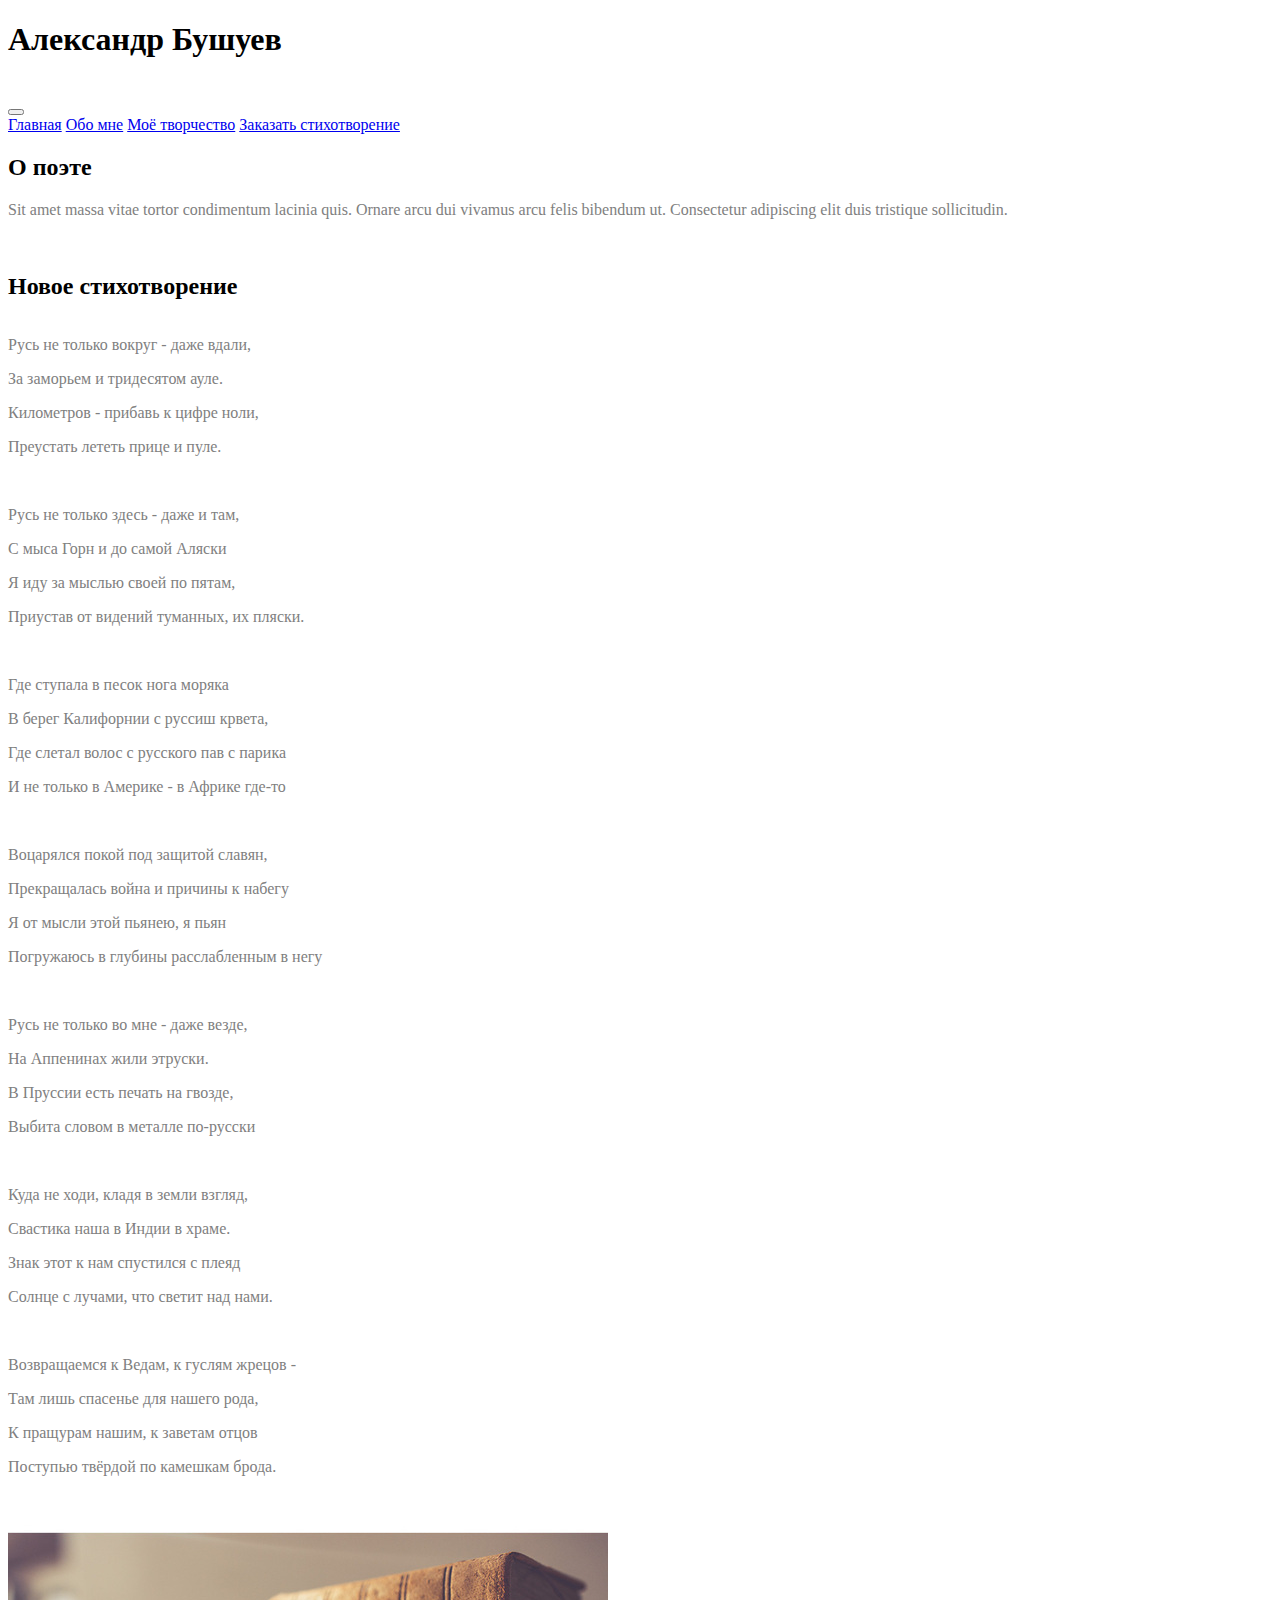
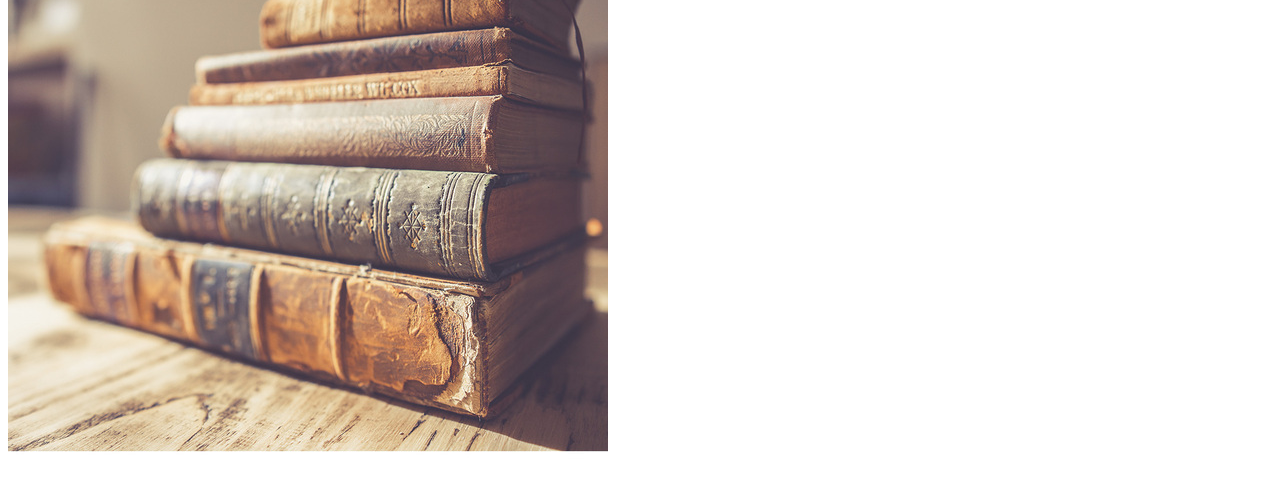
<file: index.html>
<!DOCTYPE html>
<html lang="en">
  <head>
    <meta charset="UTF-8" />
    <meta name="viewport" content="width=device-width, initial-scale=1.0" />
    <meta name="description" content="Alexander Kisel is a Russian poet" />
    <link rel="stylesheet" href="styles.css" />
    <link
      href="https://cdn.jsdelivr.net/npm/bootstrap@5.2.3/dist/css/bootstrap.min.css"
      rel="stylesheet"
      integrity="sha384-rbsA2VBKQhggwzxH7pPCaAqO46MgnOM80zW1RWuH61DGLwZJEdK2Kadq2F9CUG65"
      crossorigin="anonymous"
    />
    <script
      src="https://cdn.jsdelivr.net/npm/bootstrap@5.3.0-alpha1/dist/js/bootstrap.bundle.min.js"
      integrity="sha384-w76AqPfDkMBDXo30jS1Sgez6pr3x5MlQ1ZAGC+nuZB+EYdgRZgiwxhTBTkF7CXvN"
      crossorigin="anonymous"
    ></script>
    <title>Poetry by Alexander Kisel</title>
  </head>
  <body>
    <div class="poet_name mt-2 text-center"><h1>Александр Бушуев</h1></div>
    <br />
    <nav class="navbar navbar-expand-lg bg-body-tertiary text-center">
      <div class="container-fluid">
        <button
          class="navbar-toggler"
          type="button"
          data-bs-toggle="collapse"
          data-bs-target="#navbarNavAltMarkup"
          aria-controls="navbarNavAltMarkup"
          aria-expanded="false"
          aria-label="Toggle navigation"
        >
          <span class="navbar-toggler-icon"></span>
        </button>
        <div
          class="collapse navbar-collapse justify-content-center"
          id="navbarNavAltMarkup"
        >
          <div class="navbar-nav">
            <a class="nav-link text-dark" href="index.html" title="Homepage"
              >Главная</a
            >
            <a class="nav-link text-dark" href="about.html" title="About Alexander"
              >Обо мне</a
            >
             <a class="nav-link text-dark" href="poetry.html" title="About Alexander"
              >Моё творчество</a
            >
            <a
              class="nav-link text-dark"
              href="projects.html"
              title="Maria's Projects"
              >Заказать стихотворение</a
            >
          </div>
        </div>
      </div>
    </nav>
    <div class="container grid-main">
      <div class="row">
        <div class="col-lg-6">
         
            <h2>О поэте</h2>
            <p>
              Sit amet massa vitae tortor condimentum lacinia quis. Ornare arcu
              dui vivamus arcu felis bibendum ut. Consectetur adipiscing elit
              duis tristique sollicitudin.
            </p>
            <br />
            <h2>Новое стихотворение</h2>
            <p class="poetry">
             <p> Русь не только вокруг - даже вдали, </p>
              <p>За заморьем и тридесятом ауле. </p>
              <p>Километров - прибавь к цифре ноли,</p>
              <p>Преустать лететь прице и пуле.</p> 
              <br/>
              <p>Русь не только здесь - даже и там,</p>
               <p>С мыса Горн и до самой Аляски </p>
              <p>Я иду за мыслью своей по пятам, </p>
              <p>Приустав от видений туманных, их
              пляски.</p> 
              <br/>
              <p>Где ступала в песок нога моряка</p>
              <p> В берег Калифорнии с руссиш крвета, </p>
              <p>Где слетал волос с русского пав с парика</p>
              <p> И не только в Америке - в Африке где-то </p>
              <br/>
              <p>Воцарялся покой под защитой славян,</p>
              <p> Прекращалась война и причины к набегу </p>
              <p>Я от мысли этой пьянею, я пьян</p>
              <p> Погружаюсь в глубины расслабленным в негу </p>
              <br/>
              <p>Русь не только во мне - даже везде, </p>
              <p>На Аппенинах жили этруски. </p>
              <p>В Пруссии есть печать на гвозде, </p>
              <p>Выбита словом в металле по-русски</p>
              <br/>
              <p>Куда не ходи, кладя в земли взгляд,</p>
              <p>  Свастика наша в Индии в храме.</p>
              <p>Знак этот к нам спустился с плеяд </p>
              <p>Солнце с лучами, что светит над
              нами.</p> 
              <br/>
              <p>Возвращаемся к Ведам, к гуслям жрецов - </p>
              <p>Там лишь спасенье для нашего рода, </p>
              <p>К пращурам нашим, к заветам отцов </p>
              <p>Поступью твёрдой по камешкам брода.</p>
            </p>
        
        </div>
        <div class="col-lg-6">
          <img
            src="images/books.jpg"
            alt="world watch project"
            class="img-fluid rounded shadow-sm"
          />
        </div>
      </div>
    </div>
  </body>
</html>
</file>
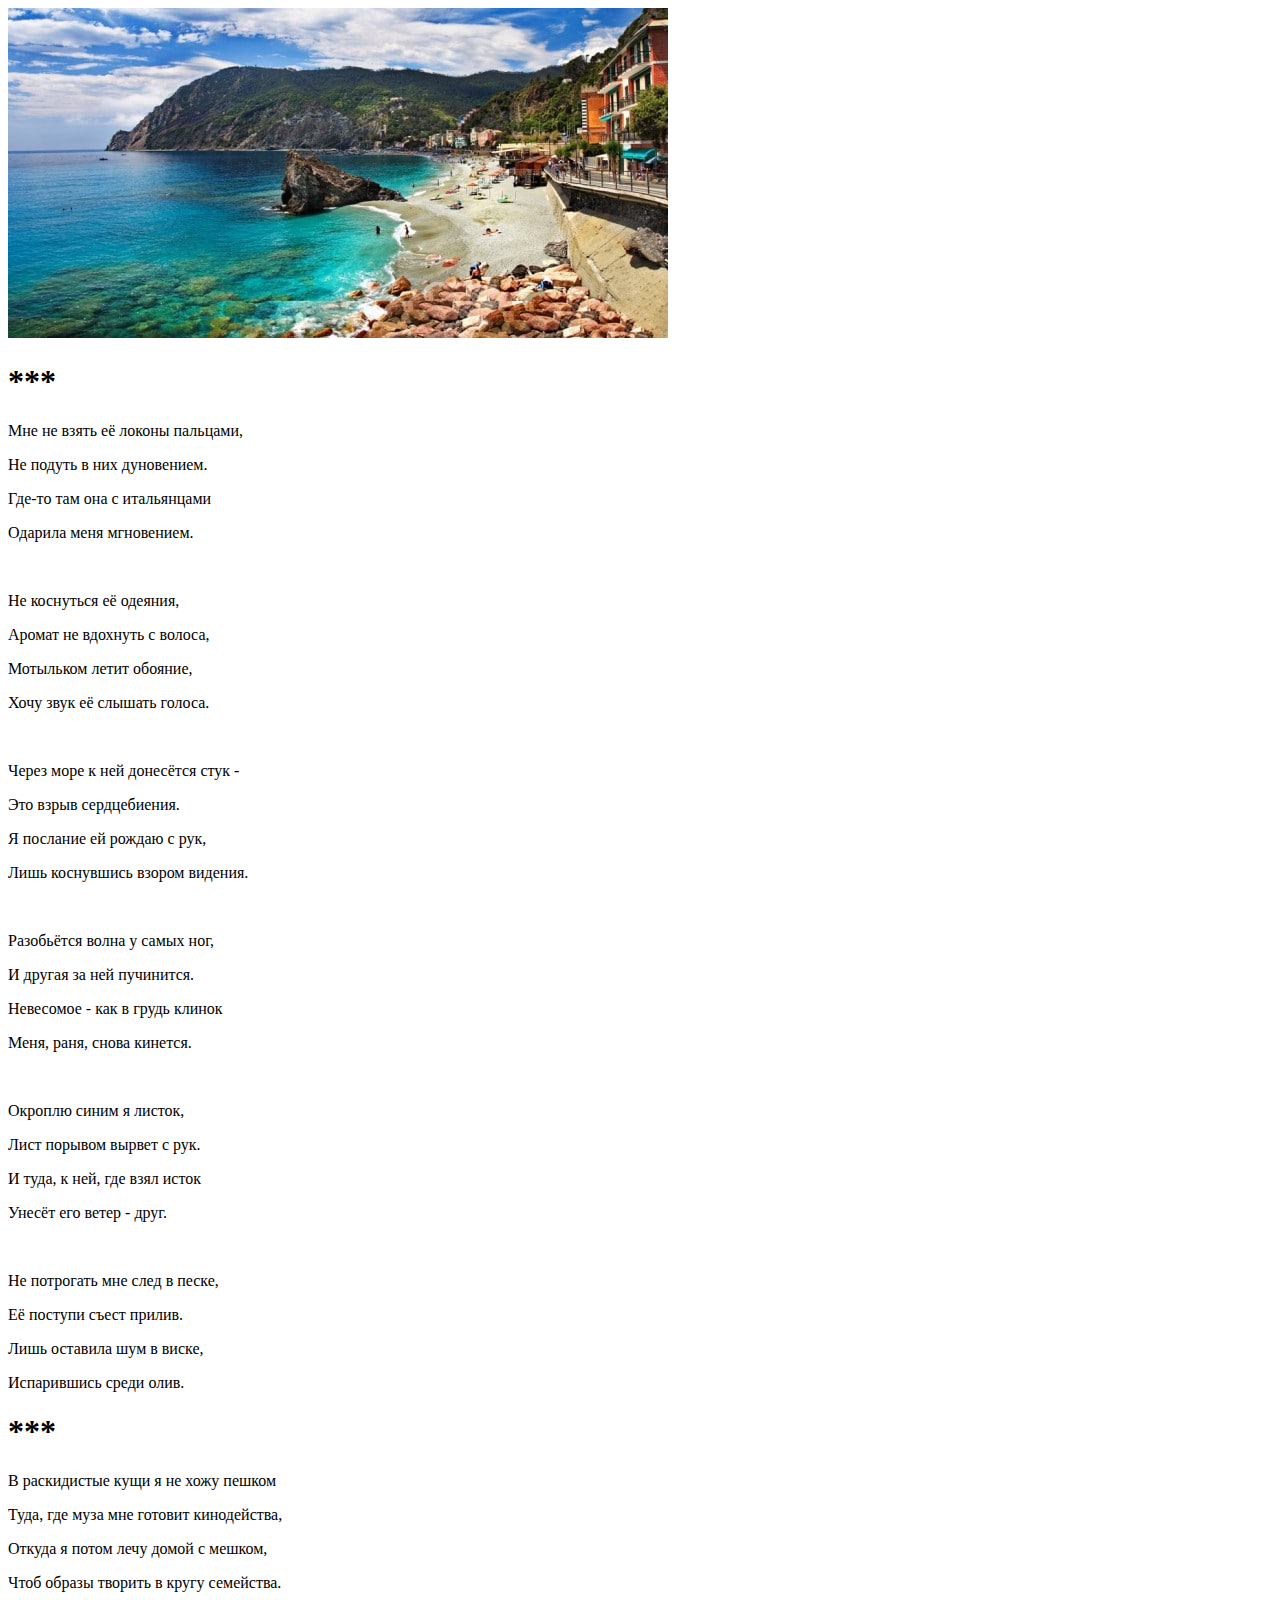
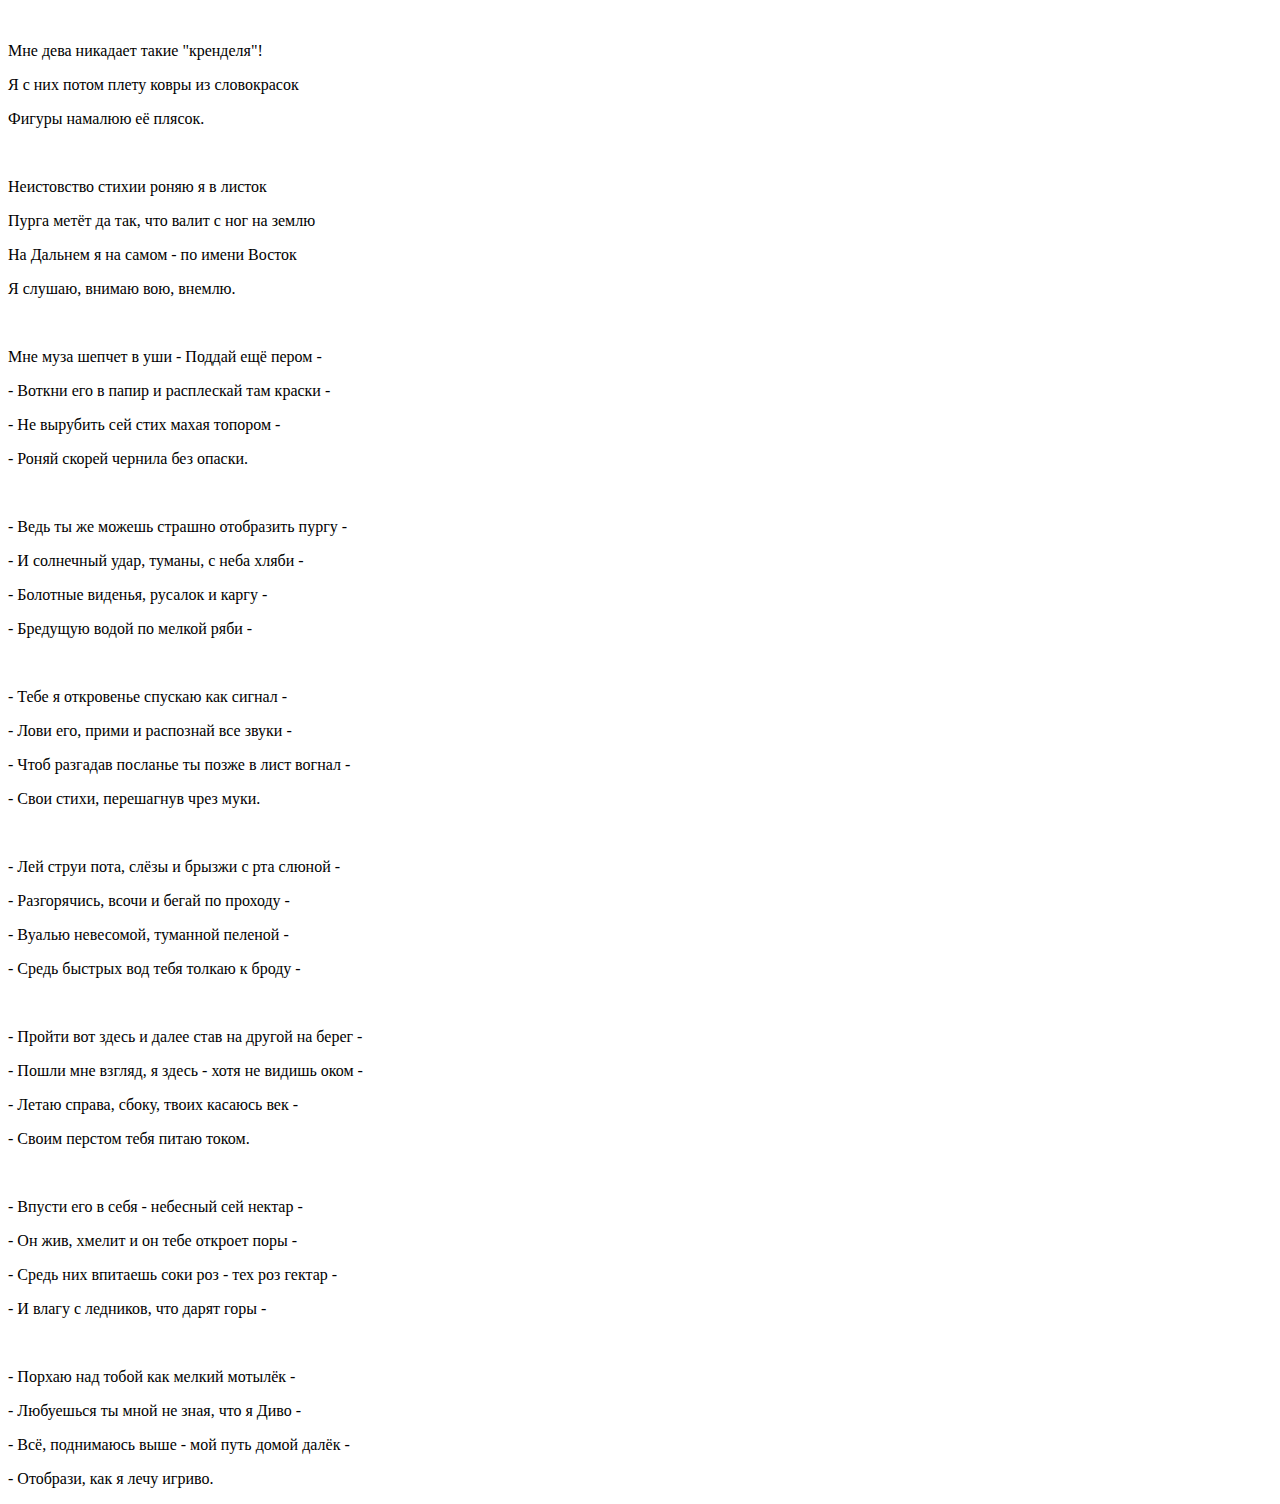
<file: poetry.html>
<!DOCTYPE html>
<html lang="en">
  <head>
    <meta charset="UTF-8" />
    <meta name="viewport" content="width=device-width, initial-scale=1.0" />
    <link
      href="https://cdn.jsdelivr.net/npm/bootstrap@5.2.3/dist/css/bootstrap.min.css"
      rel="stylesheet"
      integrity="sha384-rbsA2VBKQhggwzxH7pPCaAqO46MgnOM80zW1RWuH61DGLwZJEdK2Kadq2F9CUG65"
      crossorigin="anonymous"
    />
    <title>Poetry</title>
  </head>
  <body>
    <img
      src="images/beach.jpg"
      alt="Beach Italy"
      class="img-fluid mx-auto d-block mt-2"
    />
    <div class="text-center">
      <h1>***</h1>

      <p>Мне не взять её локоны пальцами,</p>
      <p>Не подуть в них дуновением.</p>
      <p>Где-то там она с итальянцами</p>
      <p>Одарила меня мгновением.</p>
      <br />
      <p>Не коснуться её одеяния,</p>
      <p>Аромат не вдохнуть с волоса,</p>
      <p>Мотыльком летит обояние,</p>
      <p>Хочу звук её слышать голоса.</p>
      <br />
      <p>Через море к ней донесётся стук -</p>
      <p>Это взрыв сердцебиения.</p>
      <p>Я послание ей рождаю с рук,</p>
      <p>Лишь коснувшись взором видения.</p>
      <br />
      <p>Разобьётся волна у самых ног,</p>
      <p>И другая за ней пучинится.</p>
      <p>Невесомое - как в грудь клинок</p>
      <p>Меня, раня, снова кинется.</p>
      <br />
      <p>Окроплю синим я листок,</p>
      <p>Лист порывом вырвет с рук.</p>
      <p>И туда, к ней, где взял исток</p>
      <p>Унесёт его ветер - друг.</p>
      <br />
      <p>Не потрогать мне след в песке,</p>
      <p>Её поступи съест прилив.</p>
      <p>Лишь оставила шум в виске,</p>
      <p>Испарившись среди олив.</p>
    </div>
    <div class="text-center">
      <h1>***</h1>
      <p>В раскидистые кущи я не хожу пешком</p>
      <p>Туда, где муза мне готовит кинодейства,</p>
      <p>Откуда я потом лечу домой с мешком,</p>
      <p>Чтоб образы творить в кругу семейства.</p>
      <br />
      <p>Мне дева никадает такие "кренделя"!</p>
      <p>Я с них потом плету ковры из словокрасок</p>
      <p>Фигуры намалюю её плясок.</p>
      <br />
      <p>Неистовство стихии роняю я в листок</p>
      <p>Пурга метёт да так, что валит с ног на землю</p>
      <p>На Дальнем я на самом - по имени Восток</p>
      <p>Я слушаю, внимаю вою, внемлю.</p>
      <br />
      <p>Мне муза шепчет в уши - Поддай ещё пером -</p>
      <p>- Воткни его в папир и расплескай там краски -</p>
      <p>- Не вырубить сей стих махая топором -</p>
      <p>- Роняй скорей чернила без опаски.</p>
      <br />
      <p>- Ведь ты же можешь страшно отобразить пургу -</p>
      <p>- И солнечный удар, туманы, с неба хляби -</p>
      <p>- Болотные виденья, русалок и каргу -</p>
      <p>- Бредущую водой по мелкой ряби -</p>
      <br />
      <p>- Тебе я откровенье спускаю как сигнал -</p>
      <p>- Лови его, прими и распознай все звуки -</p>
      <p>- Чтоб разгадав посланье ты позже в лист вогнал -</p>
      <p>- Свои стихи, перешагнув чрез муки.</p>
      <br />
      <p>- Лей струи пота, слёзы и брызжи с рта слюной -</p>
      <p>- Разгорячись, всочи и бегай по проходу -</p>
      <p>- Вуалью невесомой, туманной пеленой -</p>
      <p>- Средь быстрых вод тебя толкаю к броду -</p>
      <br />
      <p>- Пройти вот здесь и далее став на другой на берег -</p>
      <p>- Пошли мне взгляд, я здесь - хотя не видишь оком -</p>
      <p>- Летаю справа, сбоку, твоих касаюсь век -</p>
      <p>- Своим перстом тебя питаю током.</p>
      <br />
      <p>- Впусти его в себя - небесный сей нектар -</p>
      <p>- Он жив, хмелит и он тебе откроет поры -</p>
      <p>- Средь них впитаешь соки роз - тех роз гектар -</p>
      <p>- И влагу с ледников, что дарят горы -</p>
      <br />
      <p>- Порхаю над тобой как мелкий мотылёк -</p>
      <p>- Любуешься ты мной не зная, что я Диво -</p>
      <p>- Всё, поднимаюсь выше - мой путь домой далёк -</p>
      <p>- Отобрази, как я лечу игриво.</p>
    </div>
  </body>
</html>
</file>
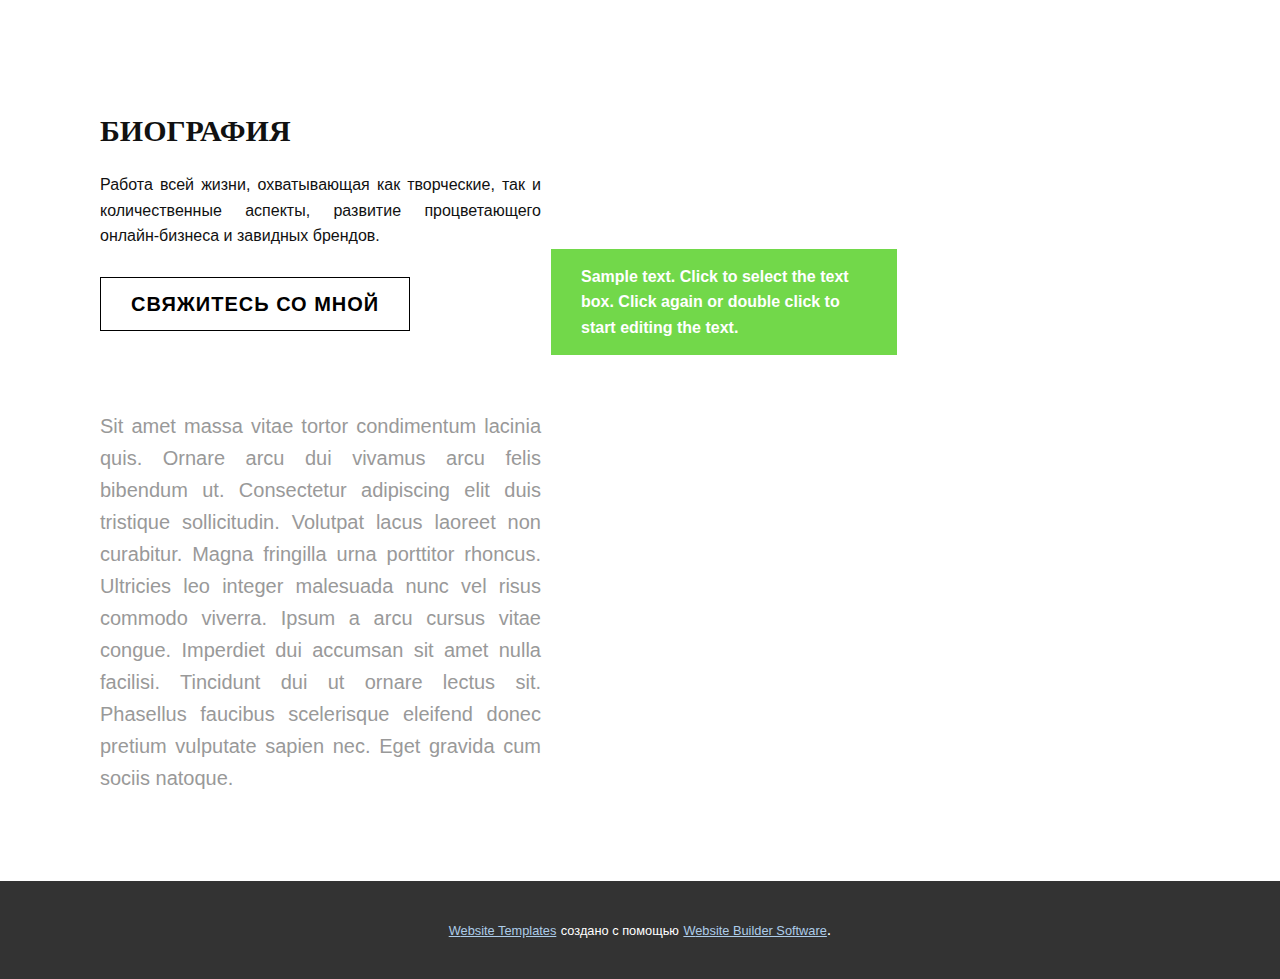
<file: poet_picture_files/Contact.html>
<!DOCTYPE html>
<!-- saved from url=(0094)https://website805583.nicepage.io/ru/Contact.html?version=52d2990d-7780-4121-bfcc-2c7b1470ece5 -->
<html style="font-size: 16px;" class="u-responsive-xl"><head><meta http-equiv="Content-Type" content="text/html; charset=UTF-8">
    <meta name="viewport" content="width=device-width, initial-scale=1.0">
    
    <meta name="keywords" content="">
    <meta name="description" content="">
    <meta name="page_type" content="np-template-header-footer-from-plugin">
    <title>Contact</title>
    <link rel="stylesheet" href="./nicepage.css" media="screen">
    <script class="u-script" type="text/javascript" src="./jquery-1.9.1.min.js.download" defer=""></script>
    <script class="u-script" type="text/javascript" src="./nicepage.js.download" defer=""></script>
    <meta name="generator" content="Nicepage 3.27.0, nicepage.com">
    <link id="u-theme-google-font" rel="stylesheet" href="./css">
    <link id="u-page-google-font" rel="stylesheet" href="./css(1)">
    <style class="u-style">.u-section-2 .u-sheet-1 {
  min-height: 881px;
}
.u-section-2 .u-layout-wrap-1 {
  margin-top: 60px;
  margin-bottom: 60px;
}
.u-section-2 .u-layout-cell-1 {
  min-height: 761px;
}
.u-section-2 .u-container-layout-1 {
  padding: 25px 99px 25px 30px;
}
.u-section-2 .u-text-1 {
  font-family: "PT Sans Caption";
  font-size: 1.875rem;
  text-transform: uppercase;
  font-weight: 700;
  margin: 28px 0 0;
}
.u-section-2 .u-text-2 {
  font-size: 1rem;
  margin: 23px 0 0;
}
.u-section-2 .u-btn-1 {
  border-style: solid;
  font-weight: 700;
  text-transform: uppercase;
  font-size: 1.25rem;
  letter-spacing: 1px;
  margin: 28px auto 0 0;
}
.u-section-2 .u-text-3 {
  font-size: 1.25rem;
  margin: 79px 0 0;
}
.u-section-2 .u-image-1 {
  min-height: 761px;
  background-image: url("//images01.nicepage.com/a1389d7bc73adea1e1c1fb7e/b13ea9bc48795ba7a30b3e04/pexels-photo-2221879.jpeg");
  background-position: 50% 50%;
}
.u-section-2 .u-container-layout-2 {
  padding: 30px 0;
}
.u-section-2 .u-group-1 {
  min-height: 106px;
  height: auto;
  width: 346px;
  margin: 159px auto 0 -89px;
}
.u-section-2 .u-container-layout-3 {
  padding-left: 30px;
  padding-right: 30px;
}
.u-section-2 .u-text-4 {
  margin-bottom: 0;
  margin-top: 0;
  font-weight: 700;
}
@media (max-width: 1199px) {
  .u-section-2 .u-sheet-1 {
    min-height: 969px;
  }
  .u-section-2 .u-layout-cell-1 {
    min-height: 627px;
  }
  .u-section-2 .u-image-1 {
    min-height: 627px;
  }
  .u-section-2 .u-group-1 {
    height: auto;
  }
  .u-section-2 .u-container-layout-3 {
    padding-top: 30px;
    padding-bottom: 30px;
  }
}
@media (max-width: 991px) {
  .u-section-2 .u-sheet-1 {
    min-height: 854px;
  }
  .u-section-2 .u-layout-cell-1 {
    min-height: 100px;
  }
  .u-section-2 .u-container-layout-1 {
    padding-right: 30px;
  }
  .u-section-2 .u-image-1 {
    min-height: 480px;
  }
}
@media (max-width: 767px) {
  .u-section-2 .u-sheet-1 {
    min-height: 1120px;
  }
  .u-section-2 .u-container-layout-1 {
    padding-left: 10px;
    padding-right: 10px;
  }
  .u-section-2 .u-image-1 {
    min-height: 720px;
  }
  .u-section-2 .u-group-1 {
    min-height: 135px;
    margin-top: 0;
    margin-left: 10px;
  }
  .u-section-2 .u-container-layout-3 {
    padding-left: 10px;
    padding-right: 10px;
  }
}
@media (max-width: 575px) {
  .u-section-2 .u-sheet-1 {
    min-height: 936px;
  }
  .u-section-2 .u-text-1 {
    font-size: 1.5rem;
  }
  .u-section-2 .u-image-1 {
    min-height: 453px;
  }
  .u-section-2 .u-group-1 {
    margin-right: initial;
    margin-left: initial;
    width: auto;
  }
}</style>
    
    <script type="application/ld+json">{
		"@context": "http://schema.org",
		"@type": "Organization",
		"name": "",
		"url": "https://website805583.nicepage.io/Contact.html"
}</script>
    <meta name="theme-color" content="#478ac9">
    <meta property="og:title" content="Contact">
    <meta property="og:type" content="website">
    <link rel="canonical" href="https://website805583.nicepage.io/Contact.html">
  
</head>
  <body class="u-body" data-new-gr-c-s-check-loaded="14.1113.0" data-gr-ext-installed="">
    
    <section class="u-clearfix u-section-2" id="carousel_d530">
      <div class="u-clearfix u-sheet u-sheet-1">
        <div class="u-clearfix u-expanded-width u-layout-wrap u-layout-wrap-1">
          <div class="u-gutter-0 u-layout">
            <div class="u-layout-row">
              <div class="u-align-justify u-container-style u-layout-cell u-size-30 u-layout-cell-1">
                <div class="u-container-layout u-container-layout-1">
                  <h3 class="u-custom-font u-text u-text-1">биография</h3>
                  <p class="u-custom-font u-font-pt-sans u-text u-text-2">Работа всей жизни, охватывающая как творческие, так и количественные аспекты, развитие процветающего онлайн-бизнеса и завидных брендов.</p>
                  <a href="https://nicepage.com/html-website-builder" class="u-active-black u-border-1 u-border-black u-btn u-button-style u-hover-black u-none u-text-active-white u-text-black u-text-hover-white u-btn-1">Свяжитесь со мной</a>
                  <p class="u-custom-font u-font-pt-sans u-text u-text-default u-text-grey-40 u-text-3">Sit amet massa vitae tortor condimentum lacinia quis. Ornare arcu dui vivamus arcu felis bibendum ut. Consectetur adipiscing elit duis tristique sollicitudin. Volutpat lacus laoreet non curabitur. Magna fringilla urna porttitor rhoncus. Ultricies leo integer malesuada nunc vel risus commodo viverra. Ipsum a arcu cursus vitae congue. Imperdiet dui accumsan sit amet nulla facilisi. Tincidunt dui ut ornare lectus sit. Phasellus faucibus scelerisque eleifend donec pretium vulputate sapien nec.&nbsp;Eget gravida cum sociis natoque.&nbsp;</p>
                </div>
              </div>
              <div class="u-container-style u-image u-layout-cell u-size-30 u-image-1" data-image-width="1001" data-image-height="1500">
                <div class="u-container-layout u-valign-bottom-xs u-valign-top-sm u-container-layout-2">
                  <div class="u-container-style u-expanded-width-xs u-group u-palette-4-base u-group-1">
                    <div class="u-container-layout u-valign-middle u-container-layout-3">
                      <p class="u-text u-text-body-alt-color u-text-default u-text-4">Sample text. Click to select the text box. Click again or double click to start editing the text.</p>
                    </div>
                  </div>
                </div>
              </div>
            </div>
          </div>
        </div>
      </div>
    </section>
    
    
    <section class="u-backlink u-clearfix u-grey-80">
      <a class="u-link" href="https://nicepage.com/website-templates" target="_blank">
        <span>Website Templates</span>
      </a>
      <p class="u-text">
        <span> создано с помощью </span>
      </p>
      <a class="u-link" href="https://nicepage.com/" target="_blank">
        <span>Website Builder Software</span>
      </a>. 
    </section>
  
</body><grammarly-desktop-integration data-grammarly-shadow-root="true"><template shadowrootmode="open"><style>
  div.grammarly-desktop-integration {
    position: absolute;
    width: 1px;
    height: 1px;
    padding: 0;
    margin: -1px;
    overflow: hidden;
    clip: rect(0, 0, 0, 0);
    white-space: nowrap;
    border: 0;
    -moz-user-select: none;
    -webkit-user-select: none;
    -ms-user-select:none;
    user-select:none;
  }

  div.grammarly-desktop-integration:before {
    content: attr(data-content);
  }
</style><div aria-label="grammarly-integration" role="group" tabindex="-1" class="grammarly-desktop-integration" data-content="{&quot;mode&quot;:&quot;full&quot;,&quot;isActive&quot;:true,&quot;isUserDisabled&quot;:false}"></div></template></grammarly-desktop-integration></html>
</file>
<file: styles.css>
p {
  color: grey;
}
.poetry {
  display: table;
  margin: 0 auto;

  word-wrap: break-word;
}
a:hover {
  text-decoration: underline;
}
</file>
